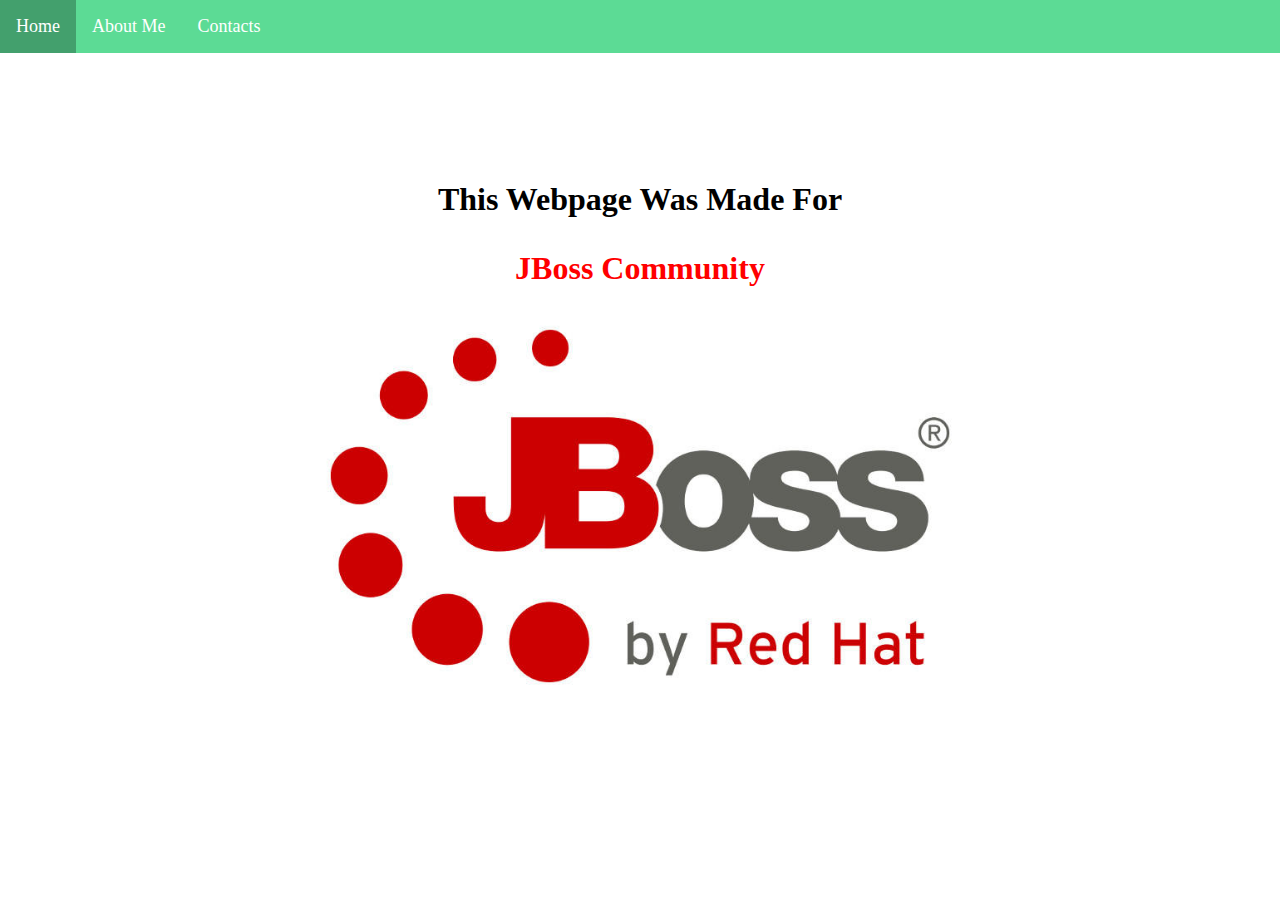
<file: index.html>
<!DOCTYPE html>
<html>
<head>
	<title>Home</title>
	<link href = "logo.png" rel = "shortcut icon" type = "image/png">
	<link href = "style.css" rel = "stylesheet" type = "text/css">
	<meta charset = "UTF-8">
	<meta name = "keywords" content = "HTML,CSS">
	<meta name = "viewport" content = "width=device-width, inital-scale=1.0">
</head>
<body>
	<nav>
		<ul>
			<li><a href = "index.html">Home</a>
			<li><a href = "about.html">About Me </a></li>
			<li><a href = "contacts.html">Contacts</a></li>
		</ul>
	</nav>
	<div class = "firstline">
		<h1>This Webpage Was Made For</h1>
	</div>
	<div class = "jboss">
		<a href = "http://www.jboss.org/"><h1>JBoss Community</h1></a>
	</div>
	<div class = "image">
		<img src = "jboss-logo.jpg">
	</div>
</body>
</html>
</file>
<file: style.css>
* {
	font-family: verdana;
	margin: 0;
}

ul {
	list-style-type: none;
	margin: 0;
	padding: 0;
	overflow: hidden;
}

li {
	display: inline;
	float: left;
}

nav {
	width: 100%;
	background-color: #5CDB95;
}

li a {
	display: block;
	padding: 16px;
	background-color: #5CDB95;
	text-decoration: none;
	text-align: center;
	color: white;
	font-size: 18px;
}

li a:hover {
	background-color: #43A06D;
}

.firstline {
	text-align: center;
	margin-top: 8em;
}

.jboss {
	text-align: center;
	margin-top: 2em;
}

.jboss a {
	text-decoration: none;
	color: red;
}

.jboss a:hover {
	color: #A51C30;
}

.image img {
	margin-top: 2em;
	display: block;
	margin-left: auto;
	margin-right: auto;
	width: 50%;
}

table {
	margin-top: 8em;
	margin-left:25%;
	margin-right:50%;
	width:70%
}

table td {
	font-size: 20px;
	padding-bottom: 50px;
}
td a {
	text-decoration: none;
	color: black;
}

td a:hover {
	border-bottom: 1px solid black;
}

.about p {
	text-align: justify;
	margin-top: 8em;
	margin-left: 1em;
	margin-right: 1em;
	font-size: 150%;
}
</file>
